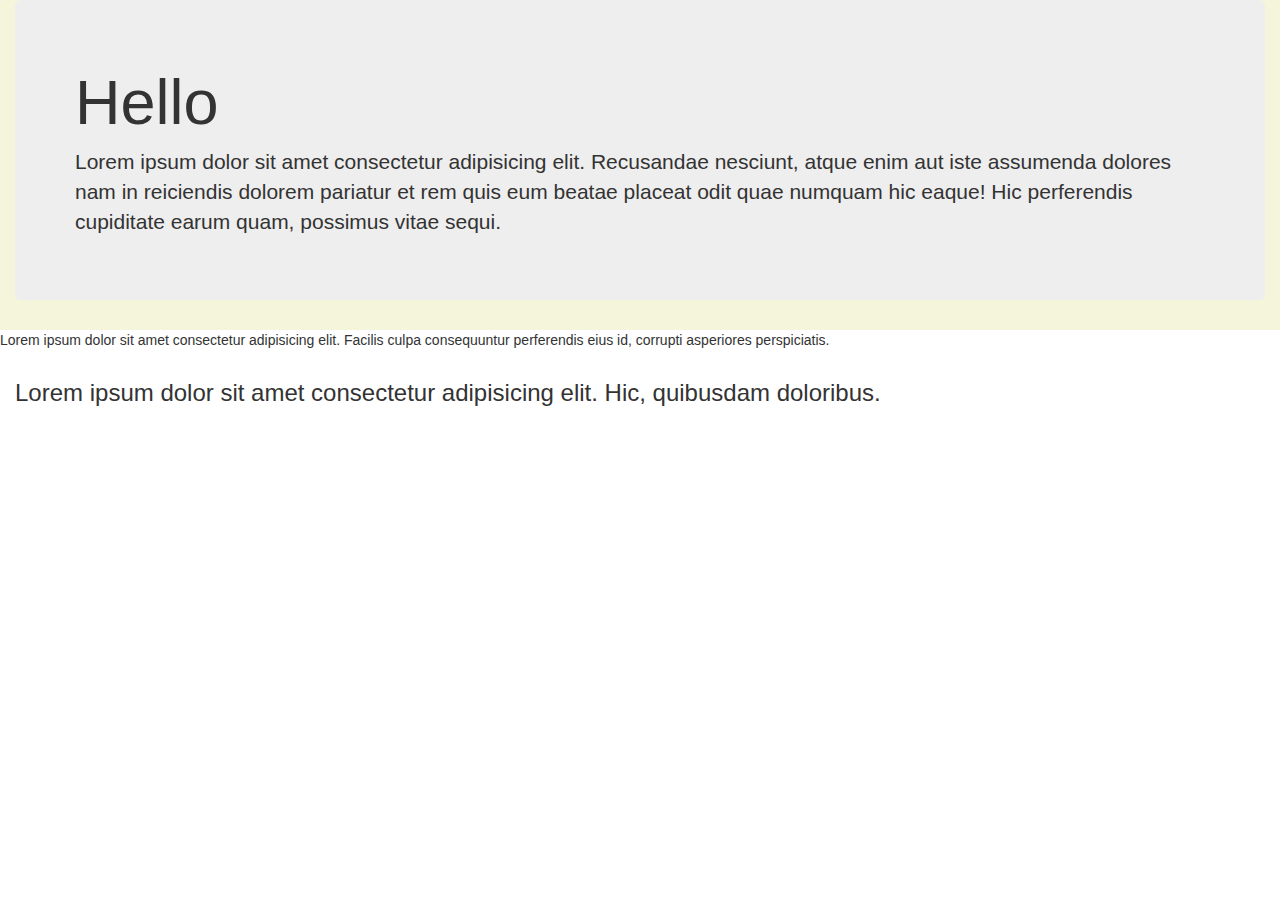
<file: v341_project1/index.html>
<!DOCTYPE html>
<html lang="en">
<head>
    <meta charset="UTF-8">
    <meta name="viewport" content="width=device-width, initial-scale=1.0">
    <title>Document</title>
    <link rel="stylesheet" href="css/bootstrap.min.css">
</head>
<body>

    <div class="container-fluid" style="background-color: beige;">
       <div class="jumbotron">
        <h1>Hello</h1>
        <p>Lorem ipsum dolor sit amet consectetur adipisicing elit. Recusandae nesciunt, atque enim aut iste assumenda dolores nam in reiciendis dolorem pariatur et rem quis eum beatae placeat odit quae numquam hic eaque! Hic perferendis cupiditate earum quam, possimus vitae sequi.</p>
       </div>
    </div>
    <p>Lorem ipsum dolor sit amet consectetur adipisicing elit. Facilis culpa consequuntur perferendis eius id, corrupti asperiores perspiciatis.</p>


    <!-- JQuert -->
    <script src="js/jquery.min.js"></script>
    <!-- Bootstrap -->
     <script src="js/bootstrap.min.js"></script>



     <div class="container-fluid">

        <h3>Lorem ipsum dolor sit amet consectetur adipisicing elit. Hic, quibusdam doloribus.</h3>
     </div>
</body>
</html>
</file>
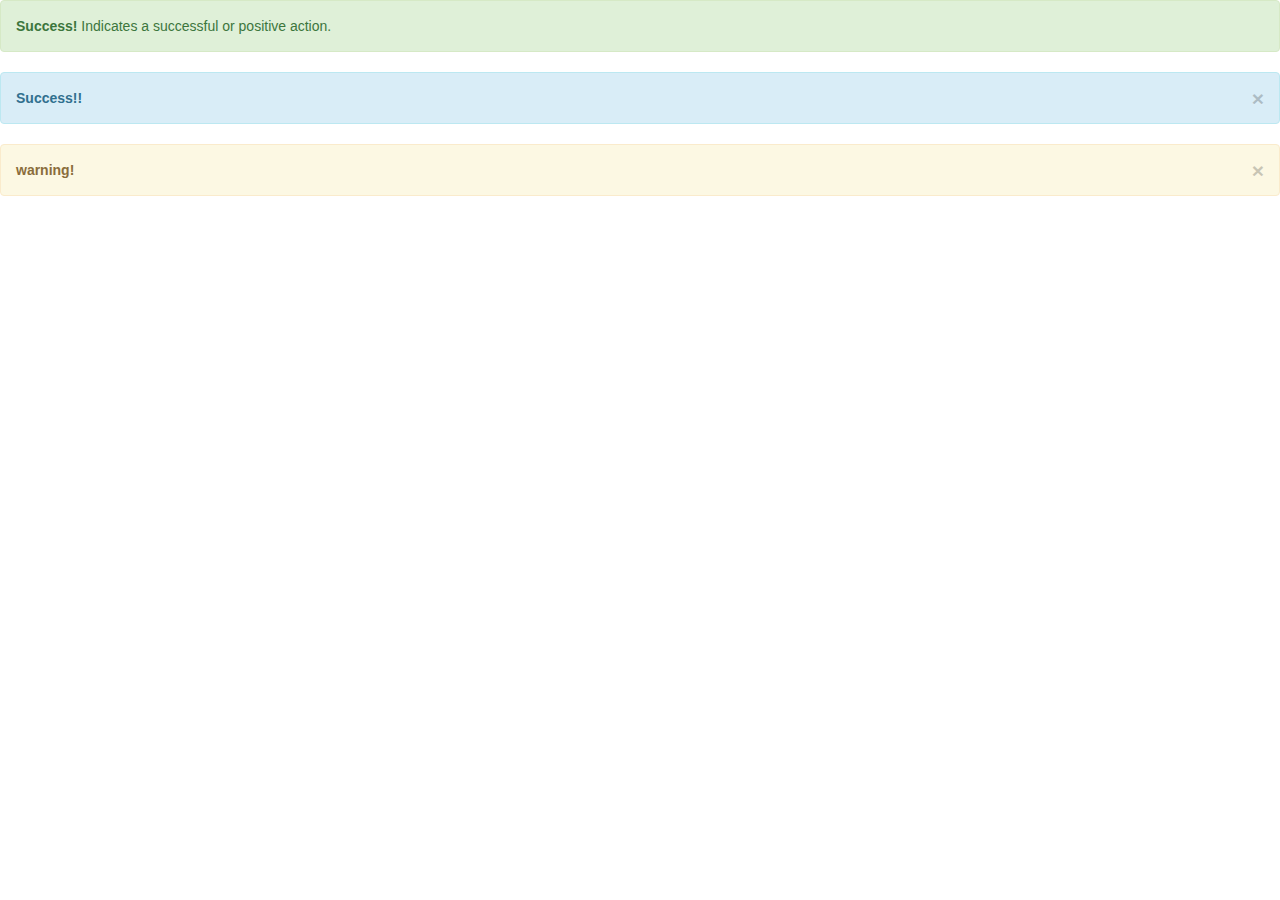
<file: v341_project1/alart.html>
<!DOCTYPE html>
<html lang="en">
<head>
    <meta charset="UTF-8">
    <meta name="viewport" content="width=device-width, initial-scale=1.0">
    <title>Document</title>
    <link rel="stylesheet" href="css/bootstrap.min.css">
</head>
<body>


    <div class="alert alert-success">
  <strong>Success!</strong> Indicates a successful or positive action.
</div>
    

<div class="alert alert-info">
    <button type="button" class="close" data-dismiss="alert" aria-hidden="true">&times;</button>
    <strong>Success!!</strong>
</div>


<div class="alert alert-warning">
    <button type="button" class="close" data-dismiss="alert" aria-hidden="true">&times;</button>
    <strong>warning!</strong> 
</div>











    
    <!-- JQuert -->
    <script src="js/jquery.min.js"></script>
    <!-- Bootstrap -->
     <script src="js/bootstrap.min.js"></script>
</body>
</html>
</file>
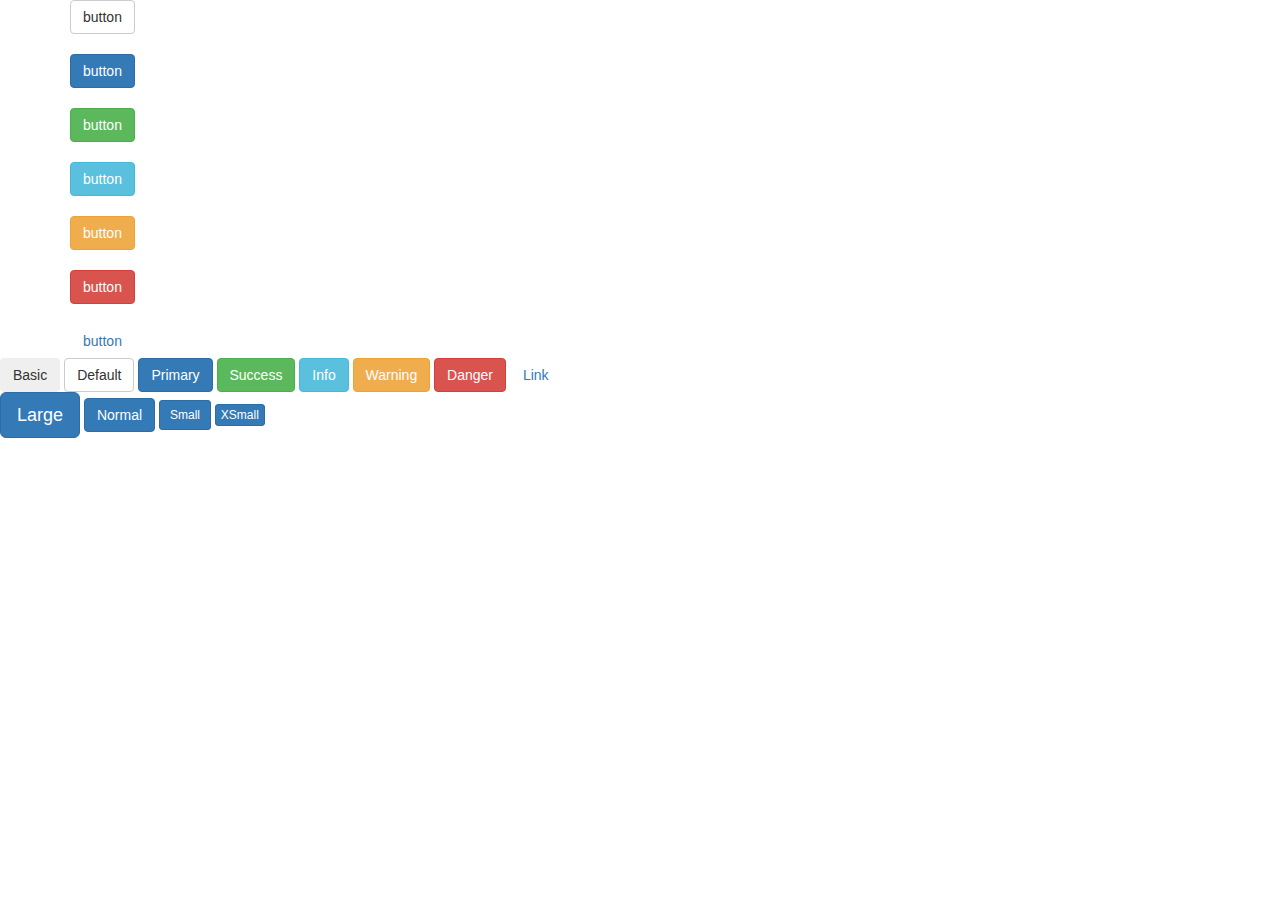
<file: v341_project1/button.html>
<!DOCTYPE html>
<html lang="en">
<head>
    <meta charset="UTF-8">
    <meta name="viewport" content="width=device-width, initial-scale=1.0">
    <title>Document</title>
    <link rel="stylesheet" href="css/bootstrap.min.css">
</head>
<body>
    
    <div class="container">
        
        <button type="button" class="btn btn-default">button</button>
        
    </div> <br>
    <div class="container">
        
        <button type="button" class="btn btn-primary">button</button>
        
    </div> <br>
    <div class="container">
        
        <button type="button" class="btn btn-success">button</button>
        
    </div> <br>
    <div class="container">
        
        <button type="button" class="btn btn-info">button</button>
        
    </div> <br>
    
    <div class="container">
        
        <button type="button" class="btn btn-warning">button</button>
        
    </div> <br>
    
    <div class="container">
        
        <button type="button" class="btn btn-danger">button</button>
        
    </div> <br>
    <div class="container">
        
        <button type="button" class="btn btn-link">button</button>
        
    </div>

    <button type="button" class="btn">Basic</button>
<button type="button" class="btn btn-default">Default</button>
<button type="button" class="btn btn-primary">Primary</button>
<button type="button" class="btn btn-success">Success</button>
<button type="button" class="btn btn-info">Info</button>
<button type="button" class="btn btn-warning">Warning</button>
<button type="button" class="btn btn-danger">Danger</button>
<button type="button" class="btn btn-link">Link</button> <br>



<!-- Button Sizes -->
 <button type="button" class="btn btn-primary btn-lg">Large</button>
<button type="button" class="btn btn-primary">Normal</button>
<button type="button" class="btn btn-primary btn-sm">Small</button>
<button type="button" class="btn btn-primary btn-xs">XSmall</button>

    

    
    <!-- JQuert -->
    <script src="js/jquery.min.js"></script>
    <!-- Bootstrap -->
     <script src="js/bootstrap.min.js"></script>
</body>
</html>
</file>
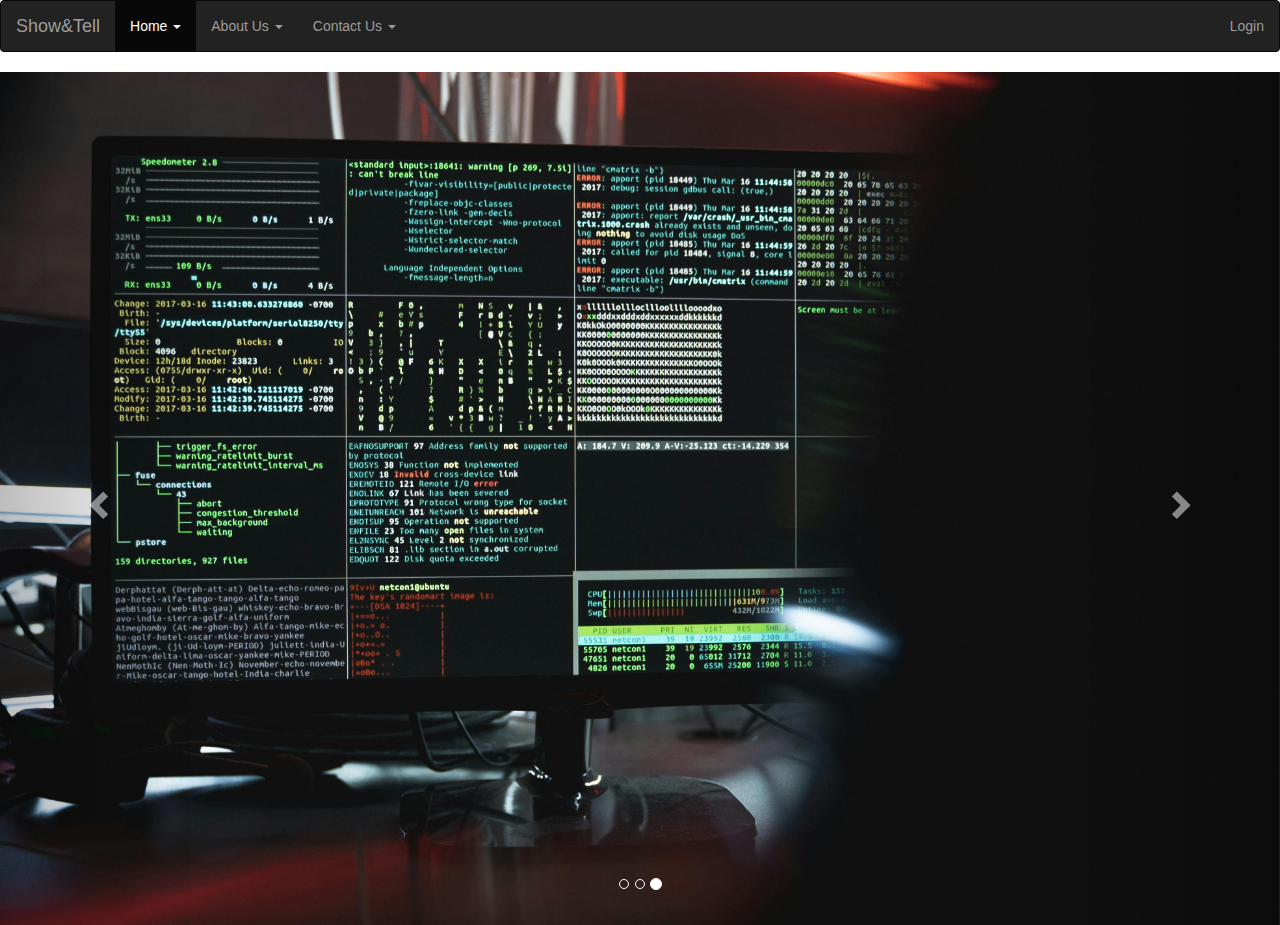
<file: v341_project1/Carousel.html>
<!DOCTYPE html>
<html lang="en">
<head>
    <meta charset="UTF-8">
    <meta name="viewport" content="width=device-width, initial-scale=1.0">
    <title>Document</title>
    <link rel="stylesheet" href="css/bootstrap.min.css">
</head>
<body>
    
<!DOCTYPE html>
<html>
<head>
  
 <!-- Navbar -->
<nav class="navbar navbar-inverse">
    <div class="container-fluid">
        <a class="navbar-brand" href="#">Show&Tell</a>
        <ul class="nav navbar-nav">
            <!-- Home Dropdown -->
            <li class="dropdown active">
                <a href="#" class="dropdown-toggle" data-toggle="dropdown">Home <span class="caret"></span></a>
                <ul class="dropdown-menu">
                    <li><a href="#">Dashboard</a></li>
                    <li><a href="#">Updates</a></li>
                    <li><a href="#">News</a></li>
                </ul>
            </li>

            <!-- About Us Dropdown -->
            <li class="dropdown">
                <a href="#" class="dropdown-toggle" data-toggle="dropdown">About Us <span class="caret"></span></a>
                <ul class="dropdown-menu">
                    <li><a href="#">Our Story</a></li>
                    <li><a href="#">Team</a></li>
                    <li><a href="#">Careers</a></li>
                </ul>
            </li>

            <!-- Contact Us Dropdown -->
            <li class="dropdown">
                <a href="#" class="dropdown-toggle" data-toggle="dropdown">Contact Us <span class="caret"></span></a>
                <ul class="dropdown-menu">
                    <li><a href="#">Email</a></li>
                    <li><a href="#">Phone</a></li>
                    <li><a href="#">Location</a></li>
                </ul>
            </li>
        </ul>

        <!-- Right side Login link -->
        <ul class="nav navbar-nav navbar-right">
            <li><a href="#">Login</a></li>
        </ul>
    </div>
</nav>

  
  <div id="carousel-id" class="carousel slide" data-ride="carousel">
      <ol class="carousel-indicators">
          <li data-target="#carousel-id" data-slide-to="0" class=""></li>
          <li data-target="#carousel-id" data-slide-to="1" class=""></li>
          <li data-target="#carousel-id" data-slide-to="2" class="active"></li>
      </ol>
      <div class="carousel-inner">
          <div class="item">
              <img data-src="holder.js/900x500/auto/#777:#7a7a7a/text:First slide" alt="First slide" src="slide3.jpg" style="width: 100%; height: auto;">
              <div class="container">
                  <div class="carousel-caption">
                      
                      <p><a class="btn btn-lg btn-primary" href="#" role="button">Sign up today</a></p>
                  </div>
              </div>
          </div>
          <div class="item">
              <img data-src="holder.js/900x500/auto/#666:#6a6a6a/text:Second slide" alt="Second slide" src="slide4.jpg">
              <div class="container">
                  <div class="carousel-caption">
                      
                  </div>
              </div>
          </div>
          <div class="item active">
              <img data-src="holder.js/900x500/auto/#555:#5a5a5a/text:Third slide" alt="Third slide" src="slide1.jpg">
              <div class="container">
                  <div class="carousel-caption">
    
                  </div>
              </div>
          </div>
      </div>
      <a class="left carousel-control" href="#carousel-id" data-slide="prev"><span class="glyphicon glyphicon-chevron-left"></span></a>
      <a class="right carousel-control" href="#carousel-id" data-slide="next"><span class="glyphicon glyphicon-chevron-right"></span></a>
  </div>
  
  




    

    
    <!-- JQuert -->
    <script src="js/jquery.min.js"></script>
    <!-- Bootstrap -->
     <script src="js/bootstrap.min.js"></script>
</body>
</html>
</file>
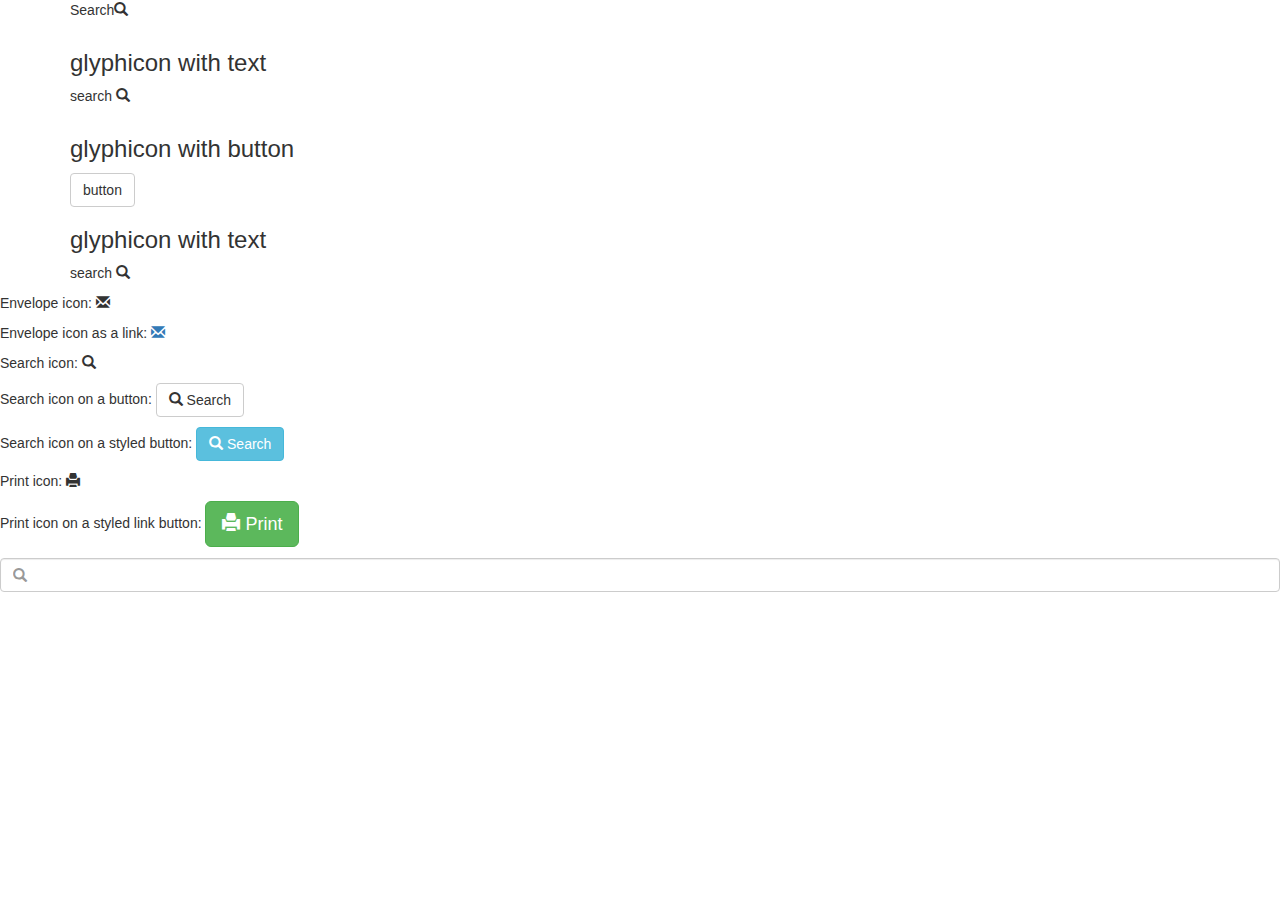
<file: v341_project1/Glyphicons.html>
<!DOCTYPE html>
<html lang="en">
<head>
    <meta charset="UTF-8">
    <meta name="viewport" content="width=device-width, initial-scale=1.0">
    <title>Document</title>
    <link rel="stylesheet" href="css/bootstrap.min.css">
</head>
<body>
    
    <div class="container">
    
    <p>Search<span class="glyphicon glyphicon-search" aria-hidden="true"></span></p>
    
</div>


<div class="container">
    <h3>glyphicon with text</h3>
    <p>search <span class="glyphicon glyphicon-search" aria-hidden="true"></span></p>
</div>

<div class="container">
    <h3>glyphicon with button</h3>
    
    <button type="button" class="btn btn-default">button</button>
    

</div>
<div class="container">
    <h3>glyphicon with text</h3>
    <p>search <span class="glyphicon glyphicon-search" aria-hidden="true"></span></p>
</div>

<p>Envelope icon: <span class="glyphicon glyphicon-envelope"></span></p>
<p>Envelope icon as a link:
  <a href="#"><span class="glyphicon glyphicon-envelope"></span></a>
</p>
<p>Search icon: <span class="glyphicon glyphicon-search"></span></p>
<p>Search icon on a button:
  <button type="button" class="btn btn-default">
    <span class="glyphicon glyphicon-search"></span> Search
  </button>
</p>
<p>Search icon on a styled button:
  <button type="button" class="btn btn-info">
    <span class="glyphicon glyphicon-search"></span> Search
  </button>
</p>
<p>Print icon: <span class="glyphicon glyphicon-print"></span></p>
<p>Print icon on a styled link button:
  <a href="#" class="btn btn-success btn-lg">
    <span class="glyphicon glyphicon-print"></span> Print
  </a>
</p>



<div class="right-inner-addon">
    <input type="search" class="form-control glyphicon glyphicon-search" placeholder="&#xe003">
</div>














    
    <!-- JQuert -->
    <script src="js/jquery.min.js"></script>
    <!-- Bootstrap -->
     <script src="js/bootstrap.min.js"></script>
</body>
</html>
</file>
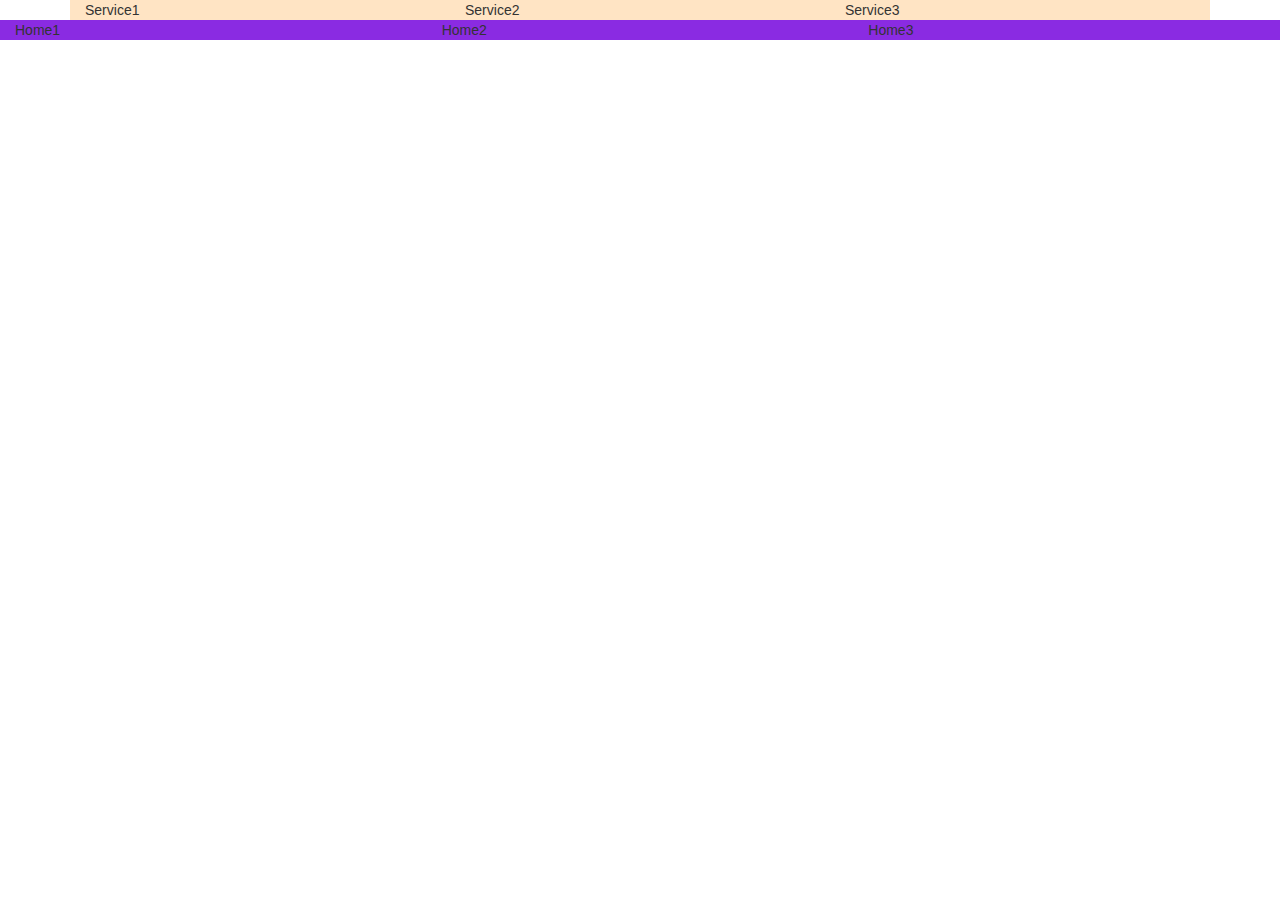
<file: v341_project1/grid.html>
<!DOCTYPE html>
<html lang="en">
<head>
    <meta charset="UTF-8">
    <meta name="viewport" content="width=device-width, initial-scale=1.0">
    <title>Document</title>
    <link rel="stylesheet" href="css/bootstrap.min.css">
    <link rel="stylesheet" href="css/style.css">
</head>
<body>

    <div class="container";>
       <div class="row"></div>
       <div class="col-lg-4 service">Service1</div>
       <div class="col-lg-4 service">Service2</div>
       <div class="col-lg-4 service">Service3</div>
       <br>
       
    </div>
    <div class="container2";>
       <div class="row"></div>
       <div class="col-lg-4 Home">Home1</div>
       <div class="col-lg-4 Home">Home2</div>
       <div class="col-lg-4 Home">Home3</div>
       
    </div>
    <!-- JQuert -->
    <script src="js/jquery.min.js"></script>
    <!-- Bootstrap -->
     <script src="js/bootstrap.min.js"></script>



    
</body>
</html>
</file>
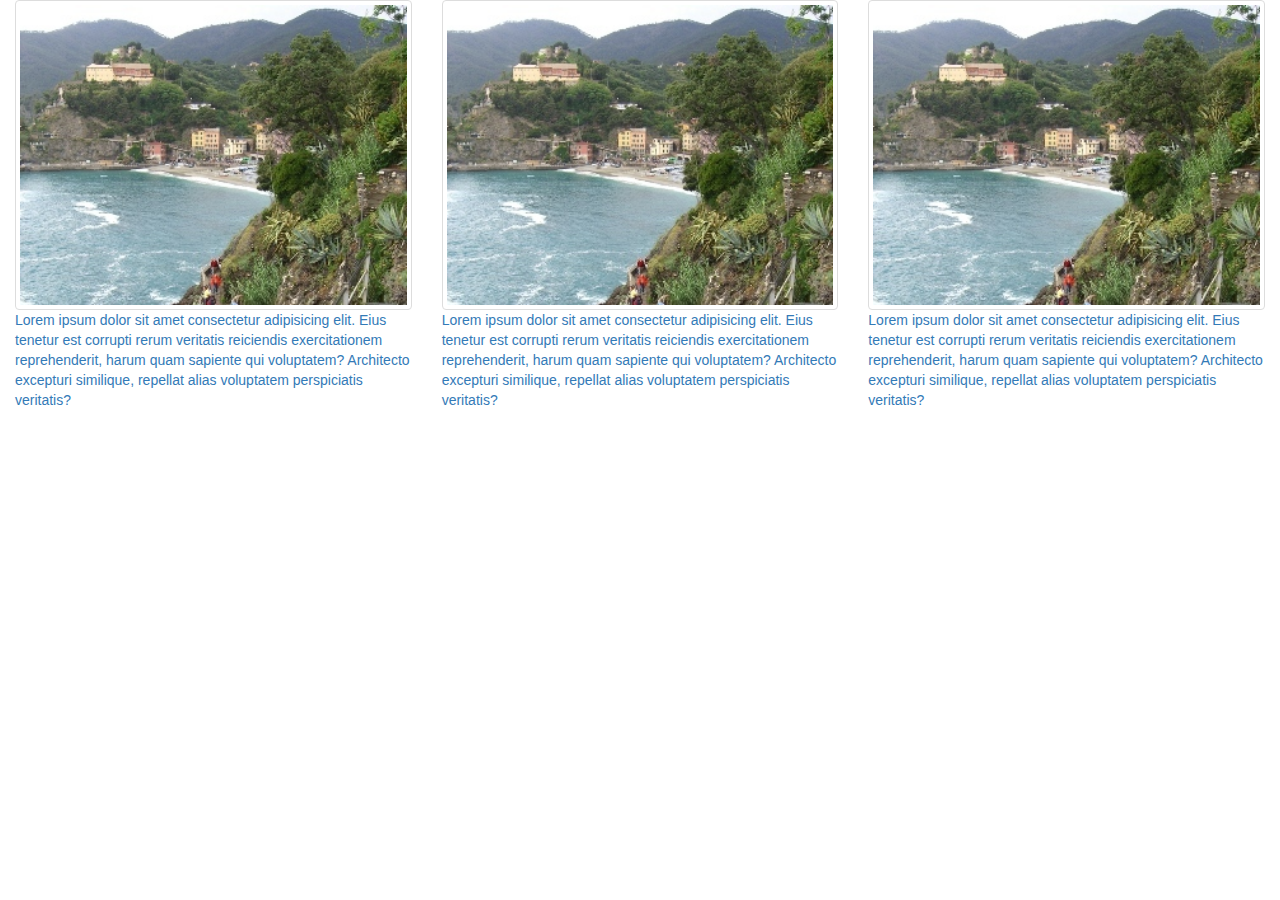
<file: v341_project1/image.html>
<!DOCTYPE html>
<html lang="en">
<head>
    <meta charset="UTF-8">
    <meta name="viewport" content="width=device-width, initial-scale=1.0">
    <title>Document</title>
    <link rel="stylesheet" href="css/bootstrap.min.css">
</head>
<body>
    

    </div>
    <a href="">
        <div class="col-md-4">
        <img src="cinqueterre.jpg" class="img-thumbnail" alt="Image" style="width: 100%;">
         <div class="caption">
        Lorem ipsum dolor sit amet consectetur adipisicing elit. Eius tenetur est corrupti rerum veritatis reiciendis exercitationem reprehenderit, harum quam sapiente qui voluptatem? Architecto excepturi similique, repellat alias voluptatem perspiciatis veritatis?
    </div>
    </a>
    </div>
    </div>
    <a href="">
        <div class="col-md-4">
        <img src="cinqueterre.jpg" class="img-thumbnail" alt="Image" style="width: 100%;">
         <div class="caption">
        Lorem ipsum dolor sit amet consectetur adipisicing elit. Eius tenetur est corrupti rerum veritatis reiciendis exercitationem reprehenderit, harum quam sapiente qui voluptatem? Architecto excepturi similique, repellat alias voluptatem perspiciatis veritatis?
    </div>
    </a>
    </div>
    </div>
    <a href="">
        <div class="col-md-4">
        <img src="cinqueterre.jpg" class="img-thumbnail" alt="Image" style="width: 100%;">
         <div class="caption">
        Lorem ipsum dolor sit amet consectetur adipisicing elit. Eius tenetur est corrupti rerum veritatis reiciendis exercitationem reprehenderit, harum quam sapiente qui voluptatem? Architecto excepturi similique, repellat alias voluptatem perspiciatis veritatis?
    </div>
    </a>
    </div> <br>
    
 

    
    <!-- JQuert -->
    <script src="js/jquery.min.js"></script>
    <!-- Bootstrap -->
     <script src="js/bootstrap.min.js"></script>
</body>
</html>
</file>
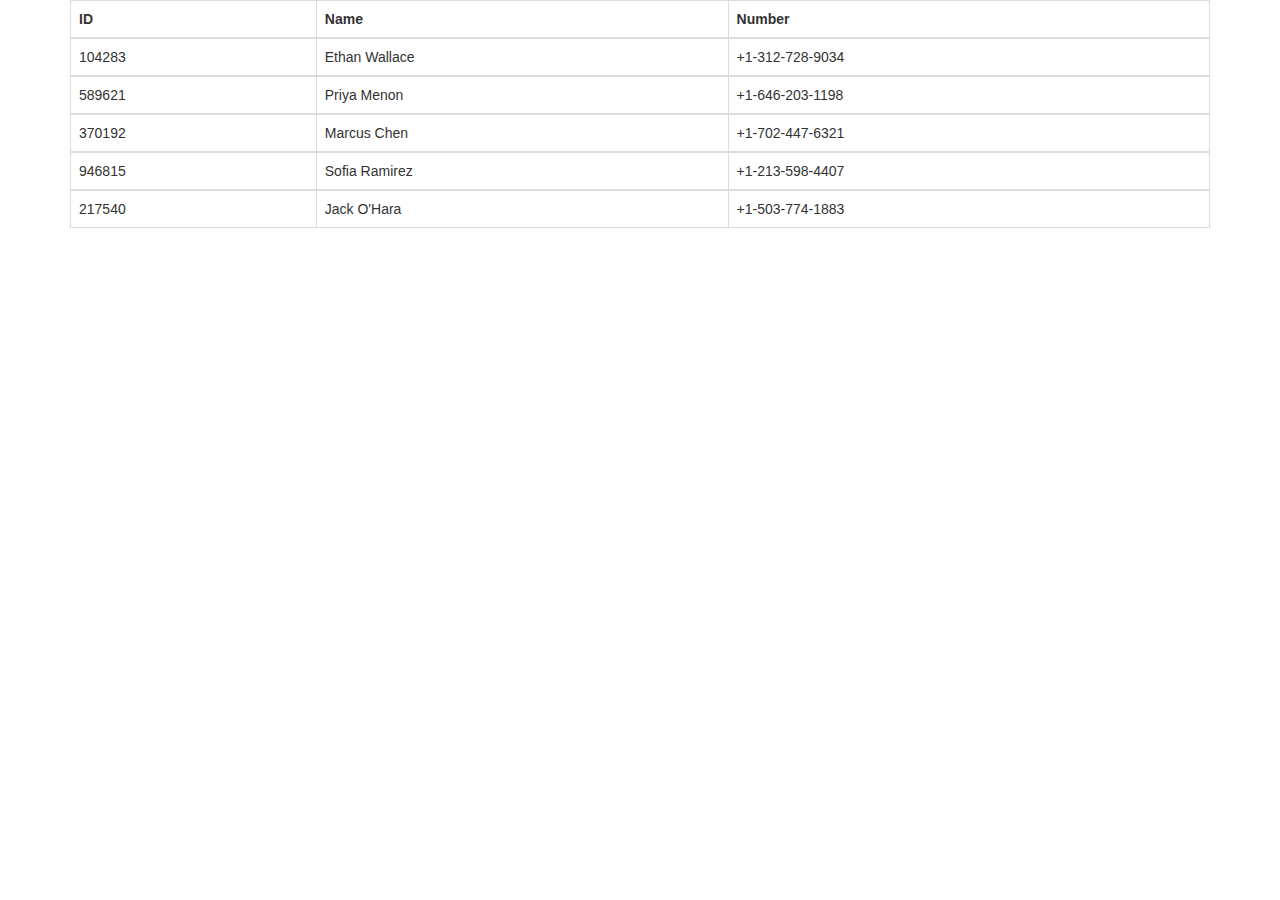
<file: v341_project1/table.html>
<!DOCTYPE html>
<html lang="en">
<head>
    <meta charset="UTF-8">
    <meta name="viewport" content="width=device-width, initial-scale=1.0">
    <title>Document</title>
    <link rel="stylesheet" href="css/bootstrap.min.css">
</head>
<body>

    <div class="container";>
       
       

    <!-- JQuert -->
    <script src="js/jquery.min.js"></script>
    <!-- Bootstrap -->
     <script src="js/bootstrap.min.js"></script>

<table class="table table-bordered">
    <thead>
    <tr>
        <th>ID</th>
        <th>Name</th>
        <th>Number</th>
    </tr>
    
    </thead>
    <tbody>
       <tr>
        <td>104283</td>
        <td>Ethan Wallace</td>
        <td>+1-312-728-9034
</td>
       </tr>
    </tbody>
    <tbody>
       <tr>
        <td>589621</td>
        <td>Priya Menon</td>
        <td>+1-646-203-1198</td>
       </tr>
    </tbody>
    <tbody>
       <tr>
        <td>370192</td>
        <td>Marcus Chen</td>
        <td>+1-702-447-6321</td>
       </tr>
    </tbody>
    <tbody>
       <tr>
        <td>946815</td>
        <td>Sofia Ramirez
</td>
        <td>+1-213-598-4407</td>
       </tr>
    </tbody>
    <tbody>
       <tr>
        <td>217540</td>
        <td>Jack O'Hara</td>
        <td>+1-503-774-1883</td>
       </tr>
    </tbody>
    
</table>

    
</body>
</html>
</file>
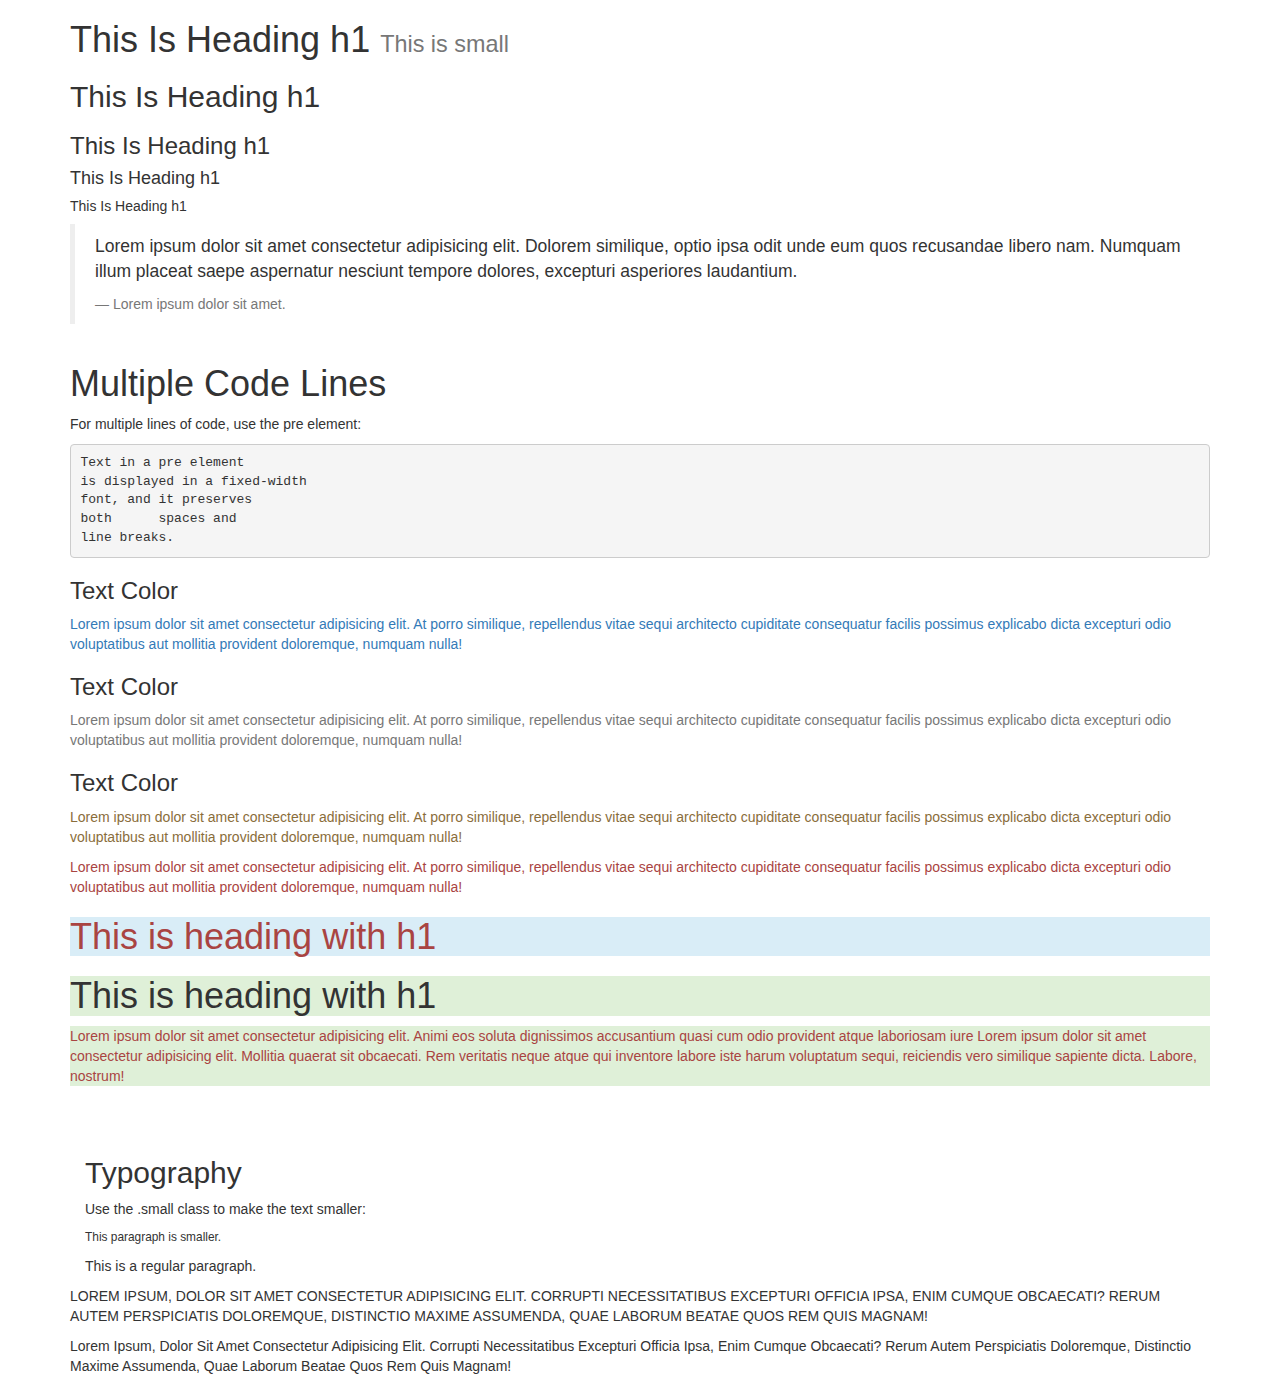
<file: v341_project1/typo.html>
<!DOCTYPE html>
<html lang="en">
<head>
    <meta charset="UTF-8">
    <meta name="viewport" content="width=device-width, initial-scale=1.0">
    <title>Document</title>
    <link rel="stylesheet" href="css/bootstrap.min.css">
</head>
<body>
    
    <div class="container">
        <h1>This Is Heading h1 <small>This is small </small> </h1>
        <h2>This Is Heading h1</h2>
        <h3>This Is Heading h1</h3>
        <h4>This Is Heading h1</h4>
        <h5>This Is Heading h1</h5>
    </div>
    
    
    <div class="container">
        <blockquote>
            <p>
                Lorem ipsum dolor sit amet consectetur adipisicing elit. Dolorem similique, optio ipsa odit unde eum quos recusandae libero nam. Numquam illum placeat saepe aspernatur nesciunt tempore dolores, excepturi asperiores laudantium.
             <footer>Lorem ipsum dolor sit amet.</footer>
            </p>
        </blockquote>
       
    </div>
    <div class="container">
<h1>Multiple Code Lines</h1>
<p>For multiple lines of code, use the pre element:</p>
<pre>
Text in a pre element
is displayed in a fixed-width
font, and it preserves
both      spaces and
line breaks.
</pre>

<h3>Text Color</h3>
<p class="text-primary">
    Lorem ipsum dolor sit amet consectetur adipisicing elit. At porro similique, repellendus vitae sequi architecto cupiditate consequatur facilis possimus explicabo dicta excepturi odio voluptatibus aut mollitia provident doloremque, numquam nulla!
</p>
<h3>Text Color</h3>
<p class="text-muted">
    Lorem ipsum dolor sit amet consectetur adipisicing elit. At porro similique, repellendus vitae sequi architecto cupiditate consequatur facilis possimus explicabo dicta excepturi odio voluptatibus aut mollitia provident doloremque, numquam nulla!
</p>
<h3>Text Color</h3>
<p class="text-warning">
    Lorem ipsum dolor sit amet consectetur adipisicing elit. At porro similique, repellendus vitae sequi architecto cupiditate consequatur facilis possimus explicabo dicta excepturi odio voluptatibus aut mollitia provident doloremque, numquam nulla!
</p>
<p class="text-danger">
    Lorem ipsum dolor sit amet consectetur adipisicing elit. At porro similique, repellendus vitae sequi architecto cupiditate consequatur facilis possimus explicabo dicta excepturi odio voluptatibus aut mollitia provident doloremque, numquam nulla!
</p>
<h1 class="text-danger bg-info">This is heading with h1</h1>
<h1 class="text-white bg-success">This is heading with h1</h1>

<p class="text-danger bg-success">Lorem ipsum dolor sit amet consectetur adipisicing elit. Animi eos soluta dignissimos accusantium quasi cum odio provident atque laboriosam iure Lorem ipsum dolor sit amet consectetur adipisicing elit. Mollitia quaerat sit obcaecati. Rem veritatis neque atque qui inventore labore iste harum voluptatum sequi, reiciendis vero similique sapiente dicta. Labore, nostrum!</p> <br> <br>
 <div class="container">
      <h2>Typography</h2>
      <p>Use the .small class to make the text smaller:</p>
      <p class="small">This paragraph is smaller.</p>
      <p>This is a regular paragraph.</p>
    </div>

    <p class="text-uppercase">
        Lorem ipsum, dolor sit amet consectetur adipisicing elit. Corrupti necessitatibus excepturi officia ipsa, enim cumque obcaecati? Rerum autem perspiciatis doloremque, distinctio maxime assumenda, quae laborum beatae quos rem quis magnam!
    </p>
    <p class="text-capitalize">
        Lorem ipsum, dolor sit amet consectetur adipisicing elit. Corrupti necessitatibus excepturi officia ipsa, enim cumque obcaecati? Rerum autem perspiciatis doloremque, distinctio maxime assumenda, quae laborum beatae quos rem quis magnam!
    </p>


</div> <!-- End Container -->






    
    <!-- JQuert -->
    <script src="js/jquery.min.js"></script>
    <!-- Bootstrap -->
     <script src="js/bootstrap.min.js"></script>
</body>
</html>
</file>
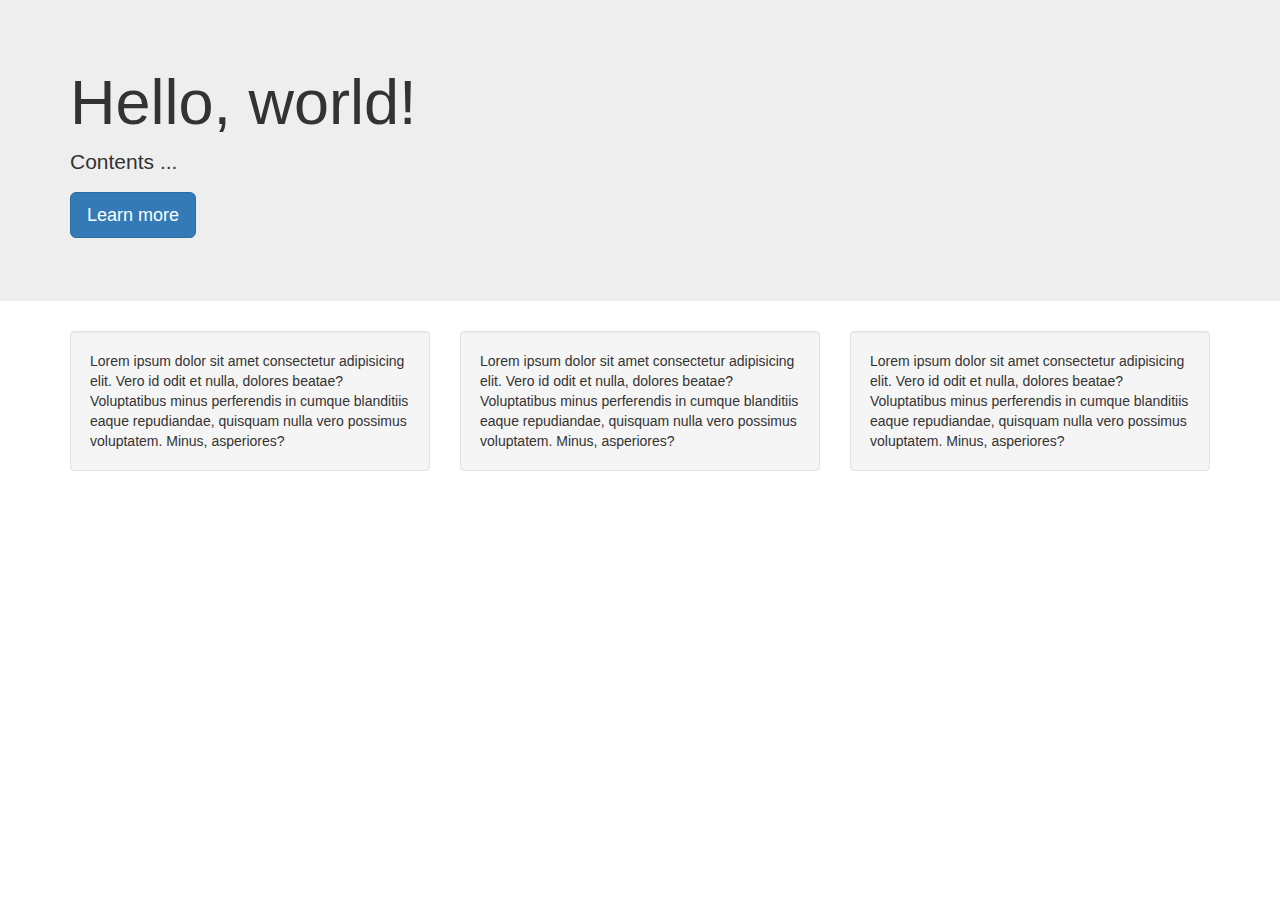
<file: v341_project1/well.html>
<!DOCTYPE html>
<html lang="en">

<head>
    <meta charset="UTF-8">
    <meta name="viewport" content="width=device-width, initial-scale=1.0">
    <title>Document</title>
    <link rel="stylesheet" href="css/bootstrap.min.css">
</head>

<body>
    <!-- Jumbotron -->
    <div class="jumbotron">
        <div class="container">
            <h1>Hello, world!</h1>
            <p>Contents ...</p>
            <p>
                <a class="btn btn-primary btn-lg">Learn more</a>
            </p>
        </div>
    </div>

    <!-- Row with Well components -->
    <div class="container">
        <div class="row">
            <div class="col-md-4">
                <div class="well">
                    Lorem ipsum dolor sit amet consectetur adipisicing elit. Vero id odit et nulla, dolores beatae? Voluptatibus minus perferendis in cumque blanditiis eaque repudiandae, quisquam nulla vero possimus voluptatem. Minus, asperiores?
                </div>
            </div>
            <div class="col-md-4">
                <div class="well">
                    Lorem ipsum dolor sit amet consectetur adipisicing elit. Vero id odit et nulla, dolores beatae? Voluptatibus minus perferendis in cumque blanditiis eaque repudiandae, quisquam nulla vero possimus voluptatem. Minus, asperiores?
                </div>
            </div>
            <div class="col-md-4">
                <div class="well">
                    Lorem ipsum dolor sit amet consectetur adipisicing elit. Vero id odit et nulla, dolores beatae? Voluptatibus minus perferendis in cumque blanditiis eaque repudiandae, quisquam nulla vero possimus voluptatem. Minus, asperiores?
                </div>
            </div>
        </div>
    </div>
</body>






    <!-- JQuert -->
    <script src="js/jquery.min.js"></script>
    <!-- Bootstrap -->
    <script src="js/bootstrap.min.js"></script>
</body>

</html>
</file>
<file: v341_project1/css/style.css>
.service {
    background-color: bisque;
}


.Home{
    background-color: blueviolet;
}
.Home1{
    background-color: beige;
}
</file>
